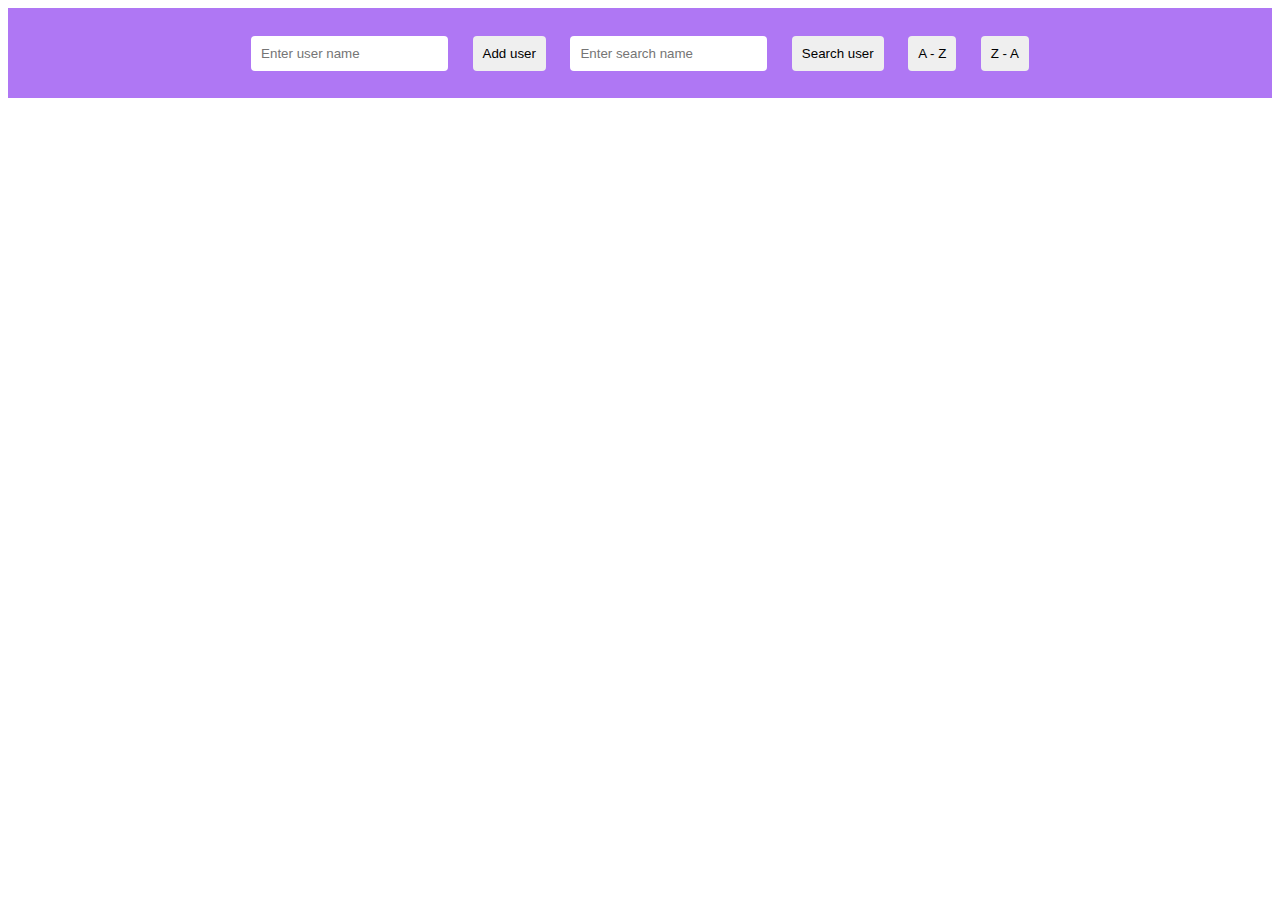
<file: toDoList.html>
<!DOCTYPE html>
<html lang="en">
<head>
    <meta charset="UTF-8">
    <meta name="viewport" content="width=device-width, initial-scale=1.0">
    <link rel="stylesheet" href="CSS/main.css">
    <title>Document</title>
</head>
<body>
    <header>
        <div class="header_contenr_wrap">

            <input type="text" id="userInp" placeholder="Enter user name">
            <button onclick="addUser()">Add user</button>
            <input type="text" id="userSearch" placeholder="Enter search name">
            <button>Search user</button>
            <button onclick="sortA()">A - Z</button>
            <button>Z - A</button>
        </div>
    </header>
    <div class="wrap_table">
        <table>
            
            <tbody id="table">
                <!-- <tr>
                    <td>1</td>
                    <td>Javohir</td>
                </tr> -->
            </tbody>
        </table>
    </div>
    <script src="JS/main.js"></script>
</body>
</html>
</file>
<file: CSS/main.css>
*{
    font-family: sans-serif;
    padding: 0;
    box-sizing: border-box;
}
header{
    display: flex;
    justify-content: center;
    align-items: center;
    height: 10vh;
    
    background-color:rgb(175, 119, 244);

}
.header_contenr_wrap{

}
 input{
    padding: 10px;
    border-radius: 4px;
    border: none;
    outline: none;
    margin: 0 10px;
 }
 button{
    padding: 10px;
    border-radius: 4px;
    border: none;
    outline: none;
    margin: 0 10px;
    cursor: pointer;
    transition: 200ms;
 }
 button:hover{
    background-color:rgb(95, 22, 185);
 }
 .wrap_table{
    display: flex;
    justify-content: center;
    margin-top: 30px;

 }
 table, thead, th, tr, td, tbody{
    border: 1px solid black;
    border-collapse: collapse;
    line-height: 30px;
 }
 table{
    width: 500px;
    text-align: center;
 }
</file>
